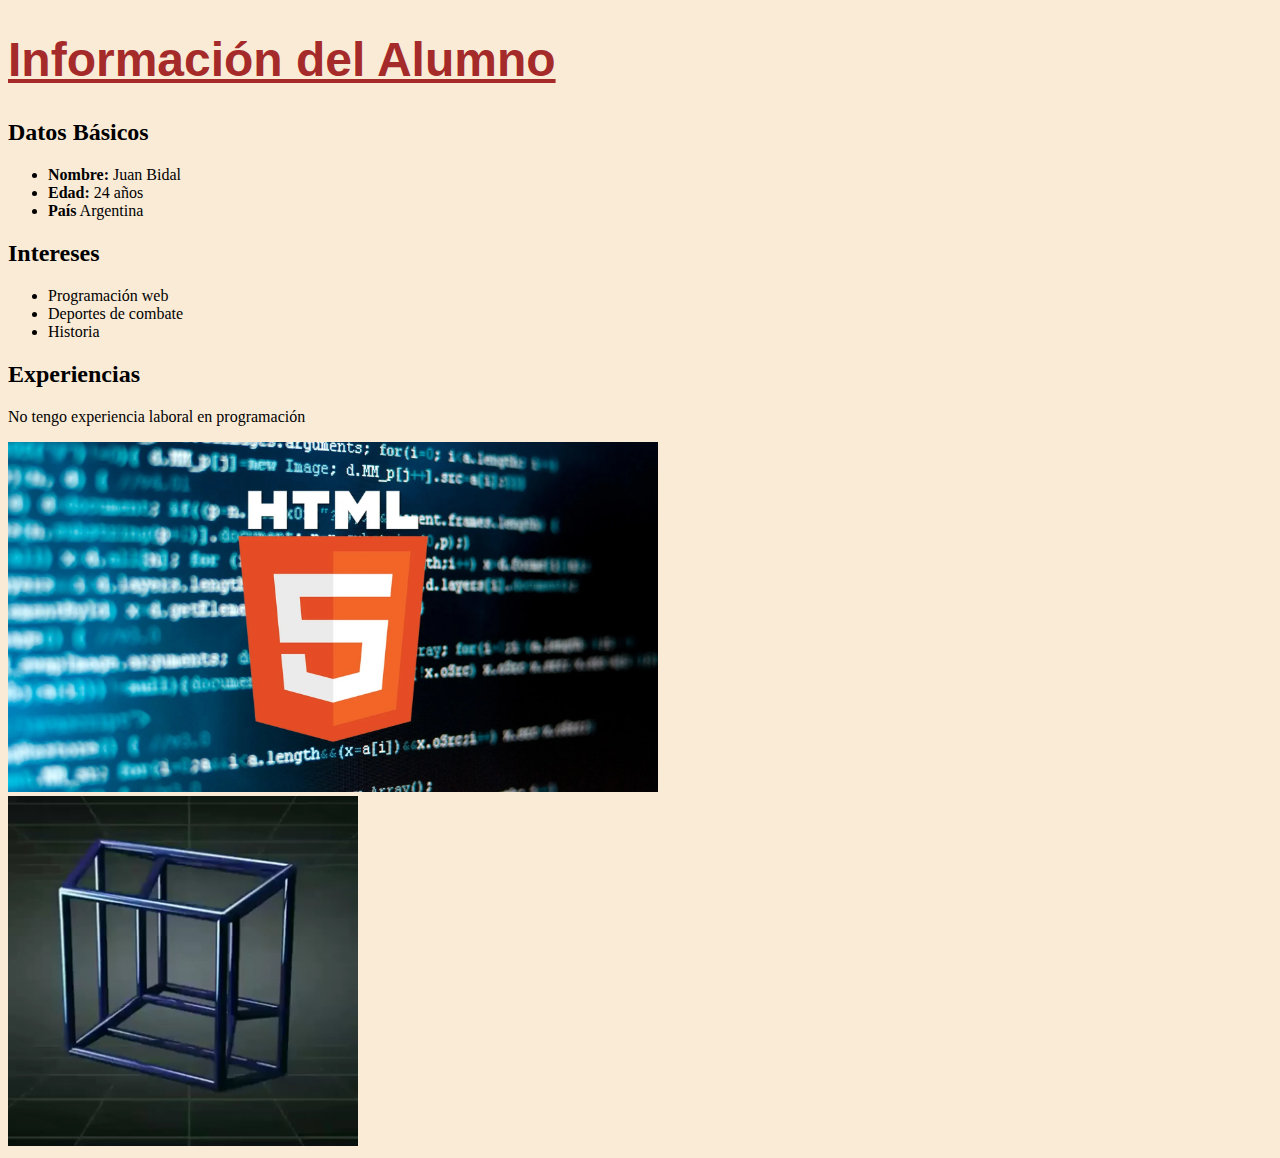
<file: practico0/index.html>
<!DOCTYPE html>
<html lang="es">
<head>
    <meta charset="UTF-8">
    <meta name="viewport" content="width=device-width, initial-scale=1.0">
    <title>Resumen del Alumno</title>
    <link rel="stylesheet" href="styles.css" />
</head>
<body>
    <header>
        <h1>Información del Alumno</h1>
    </header>

    <nav>

    </nav>

    <main>
        <article>
            <h2>Datos Básicos</h2>
            <ul>
                <li><strong>Nombre:</strong> Juan Bidal</li>
                <li><strong>Edad:</strong> 24 años</li>
                <li><strong>País</strong> Argentina</li>
            </ul>
        </article>

        <article>
            <h2>Intereses</h2>
            <ul>
                <li>Programación web</li>
                <li>Deportes de combate</li>
                <li>Historia</li>
            </ul>
        </article>

        <article>
            <h2>Experiencias</h2>
            <p>No tengo experiencia laboral en programación</p>
        </article>
    </main>

    <aside>
      <img src="html5.jpg" alt="HTML5 logo" width="650" height="350">
      <br>
      <video id="video1" autoplay loop>
        <source src="A tesseract visualized.mp4">
      </video>
    </aside>

    <footer>

    </footer>
</body>
</html>
</file>
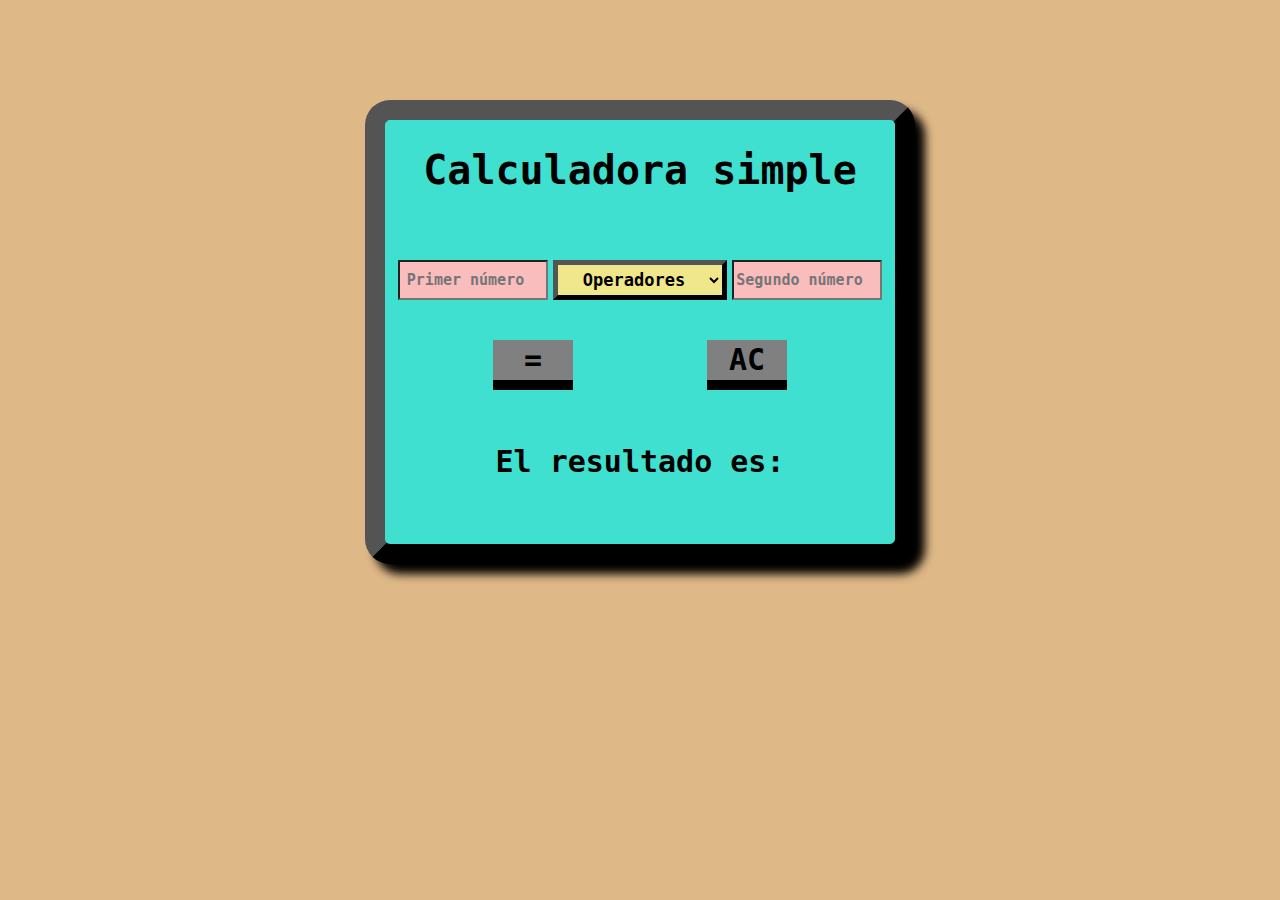
<file: practico1/index.html>
<!DOCTYPE html>
<html lang="en">
<head>
    <meta charset="UTF-8">
    <meta name="viewport" content="width=device-width, initial-scale=1.0">
    <title>Calculadora</title>
    <link rel="stylesheet" href="styles.css">
</head>
<body>
    <div class="fondo">
        <h1>Calculadora simple</h1>
        <form>
            <div class="container">
              <input class="numeros" type="number" id="operando1" maxlength="5" oninput="tamanioMaximo(this)" placeholder="Primer número">
              <select id="operadores">
                  <option disabled selected id="option1" value="disabled">Operadores</option>
                  <option value="suma">Suma</option>
                  <option value="resta">Resta</option>
                  <option value="multiplicacion">Multiplicación</option>
                  <option value="division">División</option>
                  <option value="promedio">Promedio</option>
              </select>
              <input class="numeros" type="number" id="operando2" maxlength="5" oninput="tamanioMaximo(this)" placeholder="Segundo número">
            </div>
            <button id="calcular" type="button" onclick="main()">=</button>
            <button id="borrar" type="button" onclick="limpiar()">AC</button>
            <div class="container2">
                <h2>El resultado es:</h2>
                <h3 id="result"></h3>
            </div>
        </form>
    </div>

    <script src="javascript.js"></script>
</body>
</html>
</file>
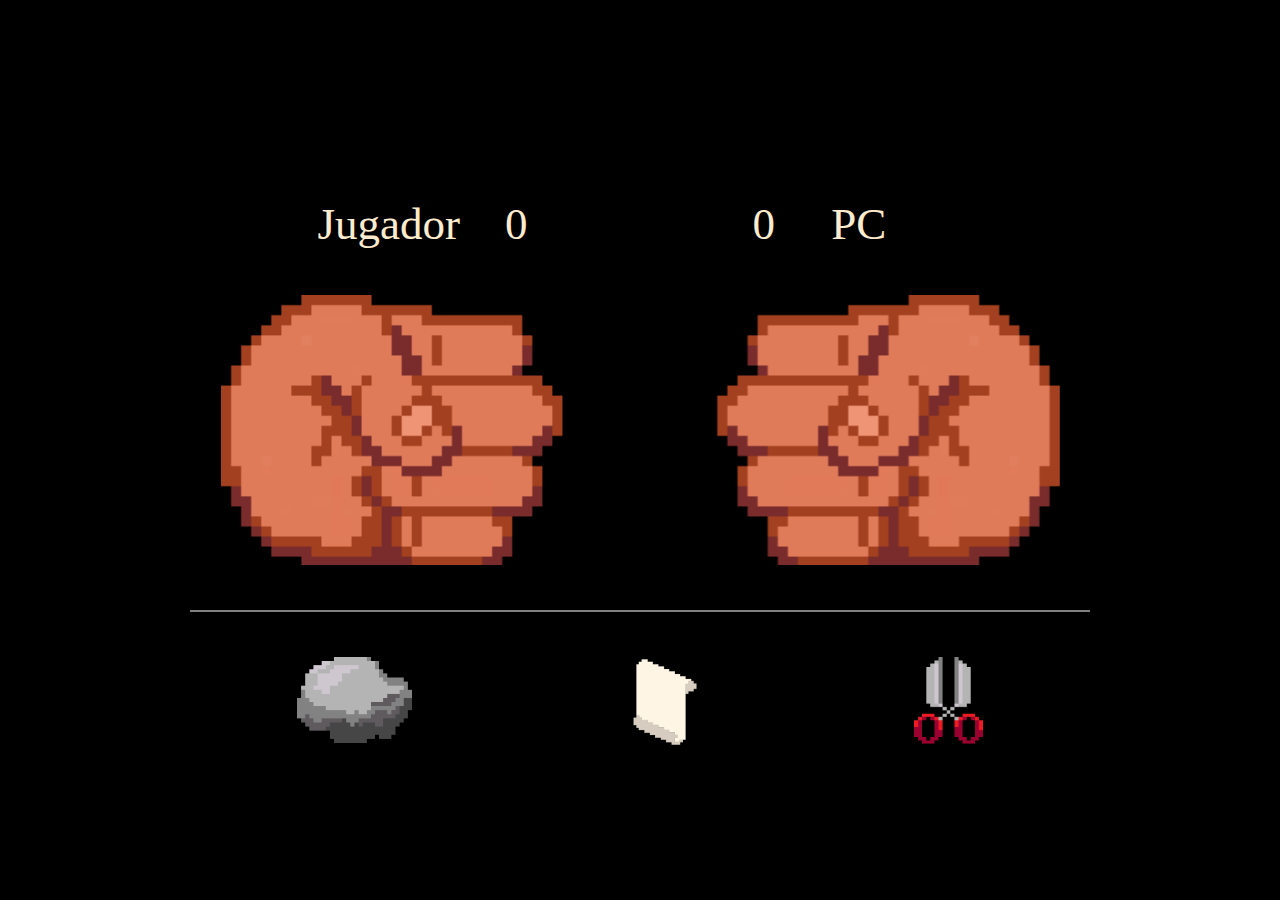
<file: practico2/index.html>
<!DOCTYPE html>
<html lang="en">
<head>
    <meta charset="UTF-8">
    <meta name="viewport" content="width=device-width, initial-scale=1.0">
    <title>Piedra, Papel o Tijera</title>
    <link rel="stylesheet" href="style.css">
</head>
<body>
    <div id="popup" class="popup">
        <h2 id="resultadoPartida">Ganaste!</h2>
        <button type="button" id="nuevaPartida" onclick="nuevaPartida()">Volver a jugar</button>
    </div>
    <div class="container">
        <div class="jugador">
            <div id="puntosJugador">
                <input type="text" maxlength="10" class="inputNombre" id="inputNombre">
                <span id="nombreJugador" class="nombreJugador" onclick="cambiarNombre()">
                    Jugador
                </span> 
                <span id="puntos">
                    0
                </span>
            </div>
            <p id="puntosCPU">0 PC</p>
        </div>
        <div class="resultado">
            <img draggable="false" id="resultado_jugador" src="piedra.png">
            <img draggable="false" id="resultado_cpu" src="piedra.png">
        </div>
        <div class="opciones">
            <img class="opcion" id="piedra" draggable="false" onclick='juego("piedra")' src="opcPiedra.png">
            <img class="opcion" id="papel" draggable="false" onclick="juego('papel')" src="opcPapel.png">
            <img class="opcion" id="tijeras" draggable="false" onclick="juego('tijeras')" src="opcTijera.png">
        </div>
    </div>



    <script src="script.js"></script>
</body>
</html>
</file>
<file: practico0/styles.css>
body {
    background-color: antiquewhite;
}

h1 {
    color:brown;
    font-family: helvetica;
    font-size: 300%;
    text-decoration: underline;
}
#video1 {
    margin-left:auto;
    margin-right:auto;
    height: 350px;
 }
</file>
<file: practico1/styles.css>
body {
    background-color: burlywood;
}
* {
    box-sizing: border-box;
}
.fondo {
    width: 550px;
    height: auto;
    margin: 100px auto;
    display: flex;
    flex-direction: column;
    background-color: turquoise;
    border-radius: 25px;
    align-items: center;
    justify-content: center;
    box-shadow: 10px 10px 10px black;
    border: 20px outset black;
}

.fondo h1 {
    font-family: monospace;
    font-size: 40px;
}

.container {
    display: flex;
    flex-direction:row;
    align-items: center;
    justify-content: center;
}

.container2 {
    display: flex;
    flex-direction:column;
    align-items: center;
    justify-content: center;
    font-family: monospace;
    font-size: 20px;
    margin-top: 40px;
}

#result {
    font-size: 40px;
    margin-top: 0px;
}


.container input {
    height: 40px;
    margin: 40px auto;
    border-radius: 0px;
    font-family: monospace;
    font-size: 15px;
    font-weight: bold;
    text-align: center;
    background-color:rgb(250, 189, 189);
}

.container select {
    height: 40px;
    margin-left: 0px;
    border: 5px outset black;
    border-radius: 0%;
    text-align: center;
    font-family: monospace;
    font-size: 17px;
    font-weight: bold;
    background-color:khaki;
}

.container select option {
    background-color: khaki;
}

.container select #option1 {
    background-color:goldenrod;
    font-weight: bolder;
    color: black;
}

.numeros {
    height: 20px;
    width: 150px;
    margin: 20px;
}

button {
    border-radius: 0%;
    border: 0px;
    height: 40px;
    width: 80px;
    box-shadow: 0 10px black;
    background-color: grey;
    font-family: monospace;
    font-size: 30px;
    font-weight: bold;
    margin: 0px;
    
}

#calcular {
    margin-left: 100px;
    margin-right: 30px;
}

#borrar {
    margin-right: 100px;
    margin-left: 100px;
}


#calcular:active {
    background-color: crimson;
}

#borrar:active {
    background-color: chartreuse;
}
</file>
<file: practico2/style.css>
body {
    margin: 0;
    padding: 0;
    height: 100vh;
    display: flex;
    align-items: center;
    justify-content: center;
    background-color: #000000;
}
.jugador {
    display: inline-flex;
    width: 100vh;
    color: blanchedalmond;
    font-size: 5vh;
    justify-content: center;
    column-gap: 25vh;
    font-family: fantasy
}

#puntosCPU {
    width: 30vw;
    align-content: end;
    word-spacing: 5vh;
}

#puntosJugador {
    display: flex;
    width: 30vw;
    align-items: center;
    justify-content: end;
    column-gap: 5vh;
}




.resultado {
    width: 100vh;
    display: flex;
    justify-content: space-around;
    column-gap: 10vh;
    padding-bottom: 5vh;
}
.resultado img {
    height: 30vh;
}

#resultado_cpu {
    transform: rotateY(180deg);
}


.opciones {
    display: flex;
    justify-content: space-around;
    padding-top: 5vh;
    border-top: 2px solid grey;
}
.opciones img {
    height: 10vh;
}
.opciones img:hover {
    cursor: pointer;
    transform: scale(1.2);
}

.popup {
    position: absolute;
    display: flex;
    z-index: 10;
    width: 65vh;
    height: 55vh;
    background-color: rgba(212, 187, 127, 0.5);
    flex-direction: column;
    align-items: center;
    box-shadow: 5vh 5vh 5vh;
    border: 2vh solid #bcb88f;
    border-radius: 4vh;
    visibility: hidden;
    transform: scale(0.1);
    transition: transform 1s;
    font-size: 7vh;
    font-family: Impact, Haettenschweiler, 'Arial Narrow Bold', sans-serif;
}

.openPopup {
    visibility: visible;
    transform: scale(1);
}

.popup button {
    width: 25vh;
    height: 10vh;
    font-size: 50%;
    font-family: Impact, Haettenschweiler, 'Arial Narrow Bold', sans-serif;
    background-color: crimson;
}

.inputNombre {
    position: absolute;
    visibility: hidden;
    width: 35vh;
    height: 5vh;
    background-color: black;
    font-family: Impact, Haettenschweiler, 'Arial Narrow Bold', sans-serif;
    color: blanchedalmond;
    font-size: 90%;
    text-align: center;
    border: #000000;
}

.showInputNombre {
    visibility: visible;
}

.inputNombre:focus {
    outline: none;
}
</file>
